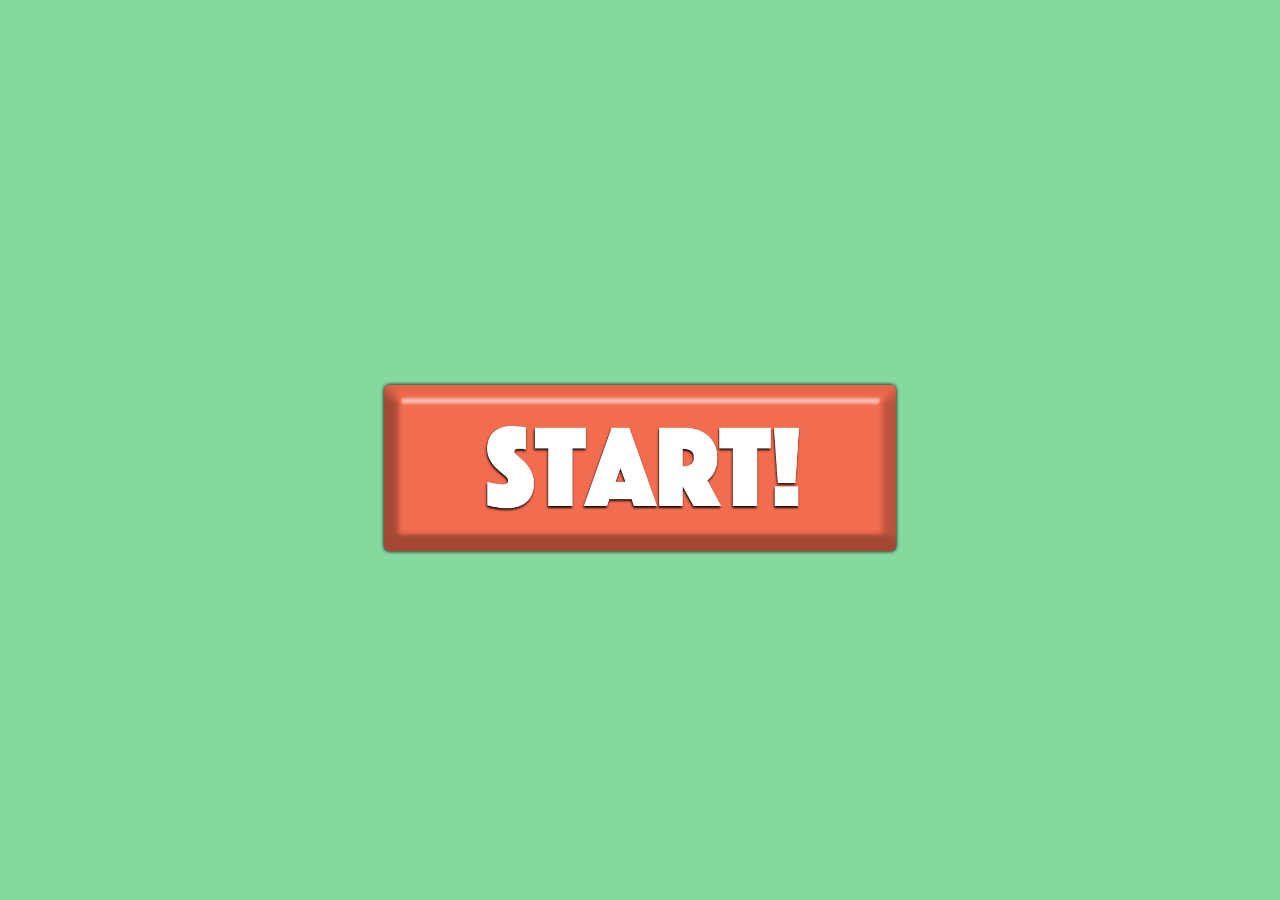
<file: index.html>
<!DOCTYPE html>
<html lang="en">
	<head>
		<meta http-equiv="Content-Type" content="text/html; charset=utf-8" />
		<link rel="stylesheet" type="text/css" href="css/main.css" />
		<title>START</title>
	</head>
	<body>
		
        <a href="startscreen.html"><img src="images/Untitled-1.png"alt="Start Button" style= "width:1000px; height: 800px"></a>
        
       
	</body>
</html>
</file>
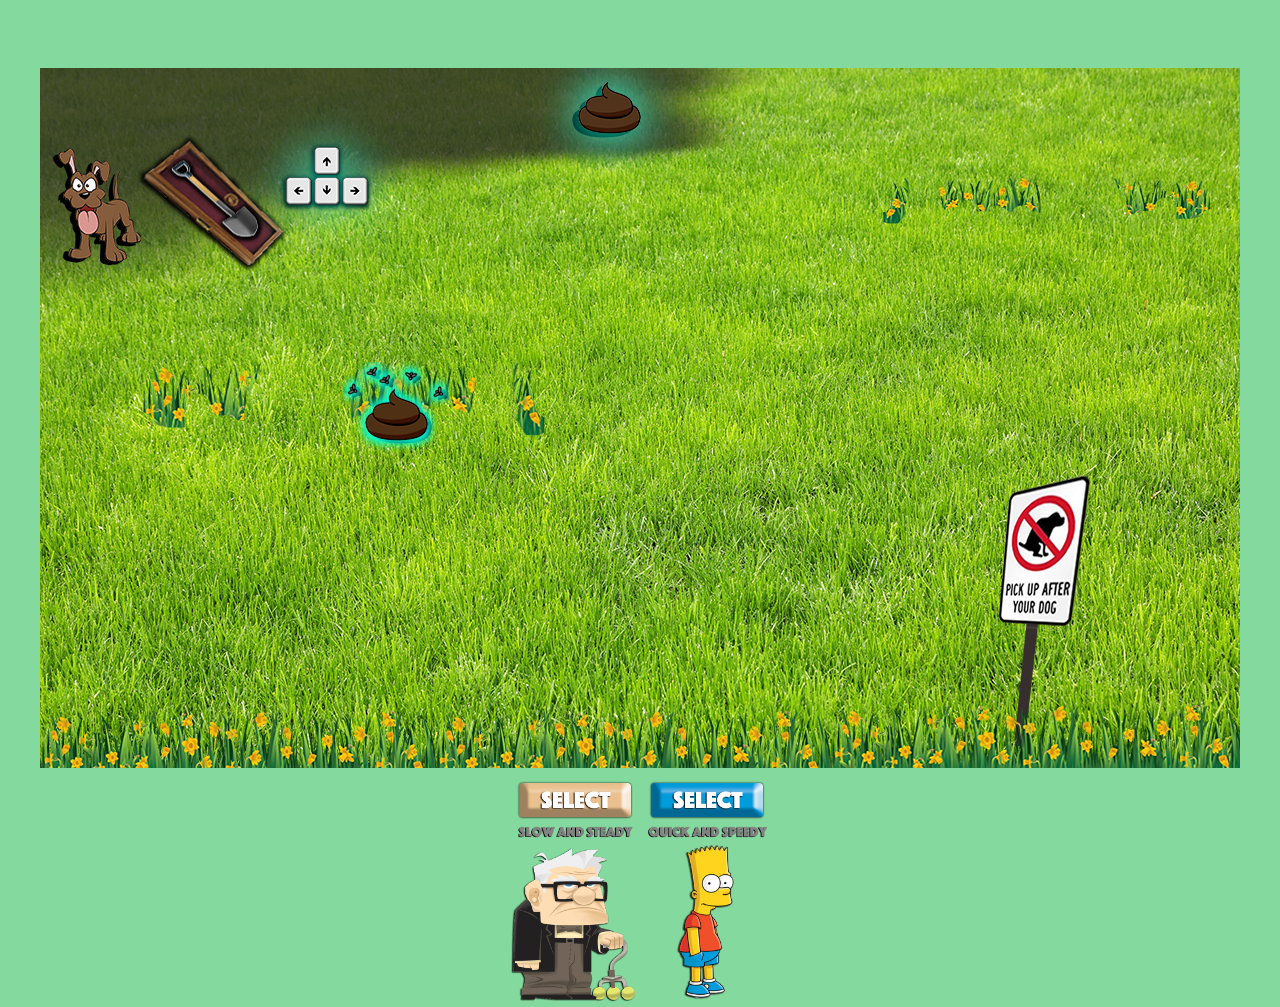
<file: startscreen.html>
<!DOCTYPE html>
<html lang="en">
	<head>
		<meta http-equiv="Content-Type" content="text/html; charset=utf-8" />
		<link rel="stylesheet" type="text/css" href="css/main.css" />
		<title>GET SCOOPIN' BOY!</title>
	</head>
	<body>
		<script src="js/game.js"></script>
        <a href="startscreen.html"><img src="images/grandpa.png"alt="Start Button" style= "width:10%; height: 10%"></a>
        <a href="startscreen.html"><img src="images/bart.png"alt="Start Button" style= "width:10%; height: 10%"></a>
       
	</body>
</html>
</file>
<file: css/main.css>
@charset "utf-8";
/* CSS Document */

body {
	margin: 0;
	margin-top:68px;
	padding: 0;
	background-repeat:repeat-x;
	text-align: center;
background-color:#84D99E;
}
</file>
